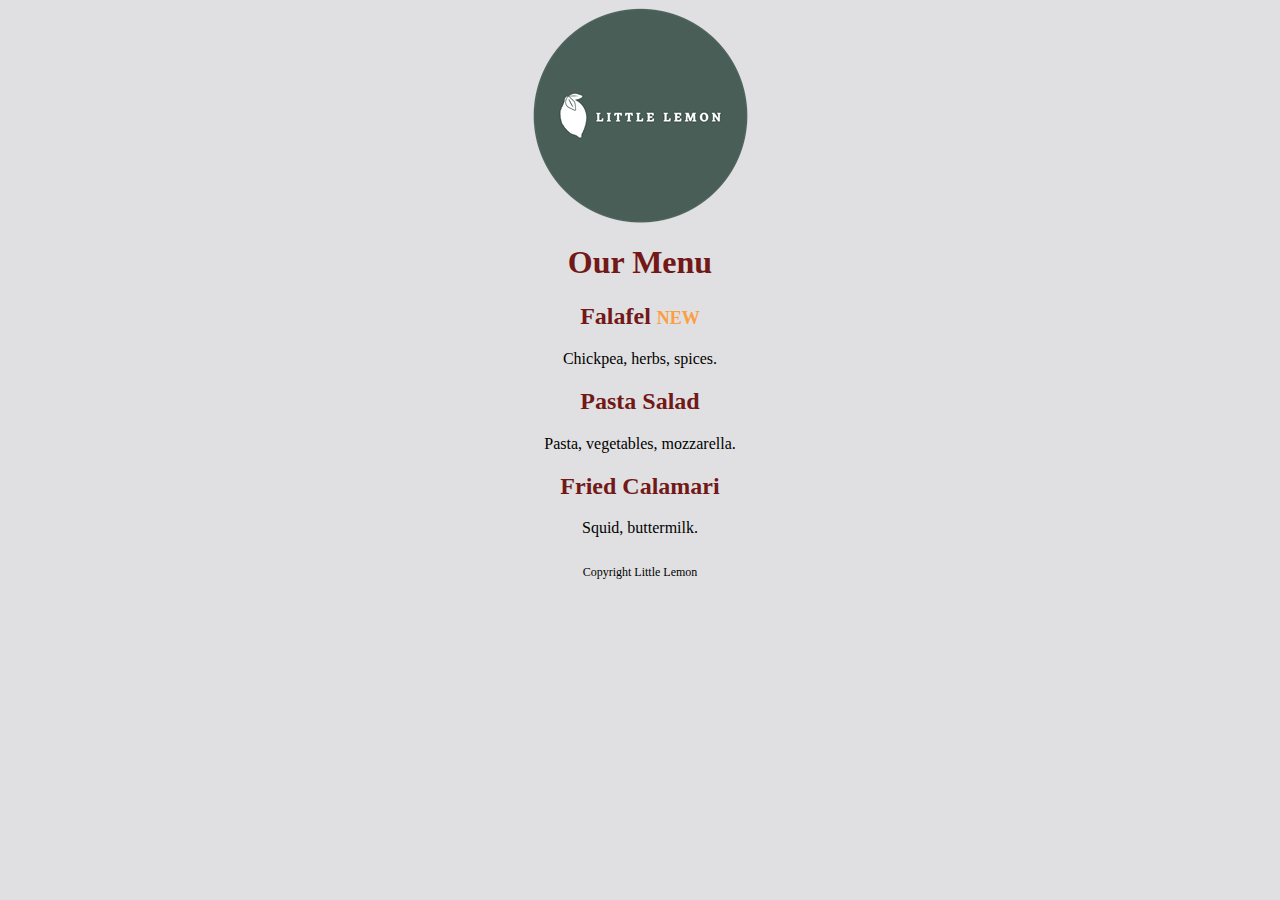
<file: course1_introduction_to_back_end_development/assignment2/index.html>
<!DOCTYPE html>
<html>
<head>
    <title>Little Lemon</title>
    <link rel="stylesheet" href="styles.css">
</head>
<body>
    <div>
        <img src="logo.png" id="logo">
    </div>
    <div class="center-text">
        <h1>Our Menu</h1>
        <h2>Falafel <span>NEW</span></h2>
        <p>Chickpea, herbs, spices.</p>
        <h2>Pasta Salad</h2>
        <p>Pasta, vegetables, mozzarella.</p>
        <h2>Fried Calamari</h2>
        <p>Squid, buttermilk.</p>
    </div>
    <div class="center-text">
        <p id="copyright">
            Copyright Little Lemon
        </p>
    </div>
</body>
</html>
</file>
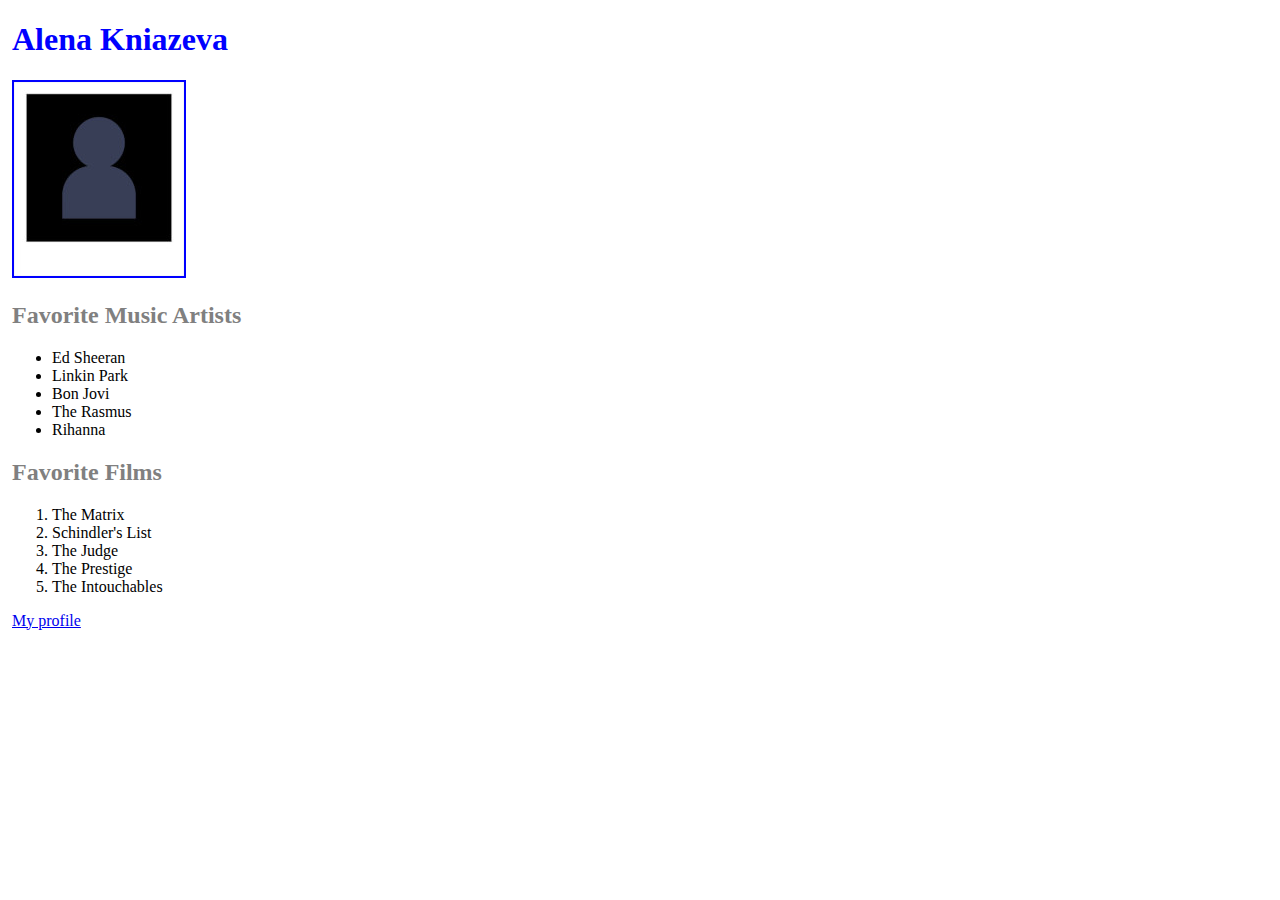
<file: course1_introduction_to_back_end_development/assignment3/index.html>
<!DOCTYPE html>
<html>
    <head>
        <title>Alena Kniazeva</title>
        <link rel="stylesheet" href="styles.css"/>
    </head>
    <body>
        <div>
            <h1>Alena Kniazeva</h1>
        </div>
        <div>
            <img src="photo.jpg" id="photo" alt="A photo">
        </div>
        <div>
            <h2>Favorite Music Artists</h2>
            <ul>
                <li>Ed Sheeran</li>
                <li>Linkin Park</li>
                <li>Bon Jovi</li>
                <li>The Rasmus</li>
                <li>Rihanna</li>
            </ul>
        </div>
        <div>
            <h2>Favorite Films</h2>
            <ol>
                <li>The Matrix</li>
                <li>Schindler's List</li>
                <li>The Judge</li>
                <li>The Prestige</li>
                <li>The Intouchables</li>
            </ol>
        </div>
        <div>
            <a href="https://www.meta.com/">My profile</a>
        </div>
    </body>
</html>
</file>
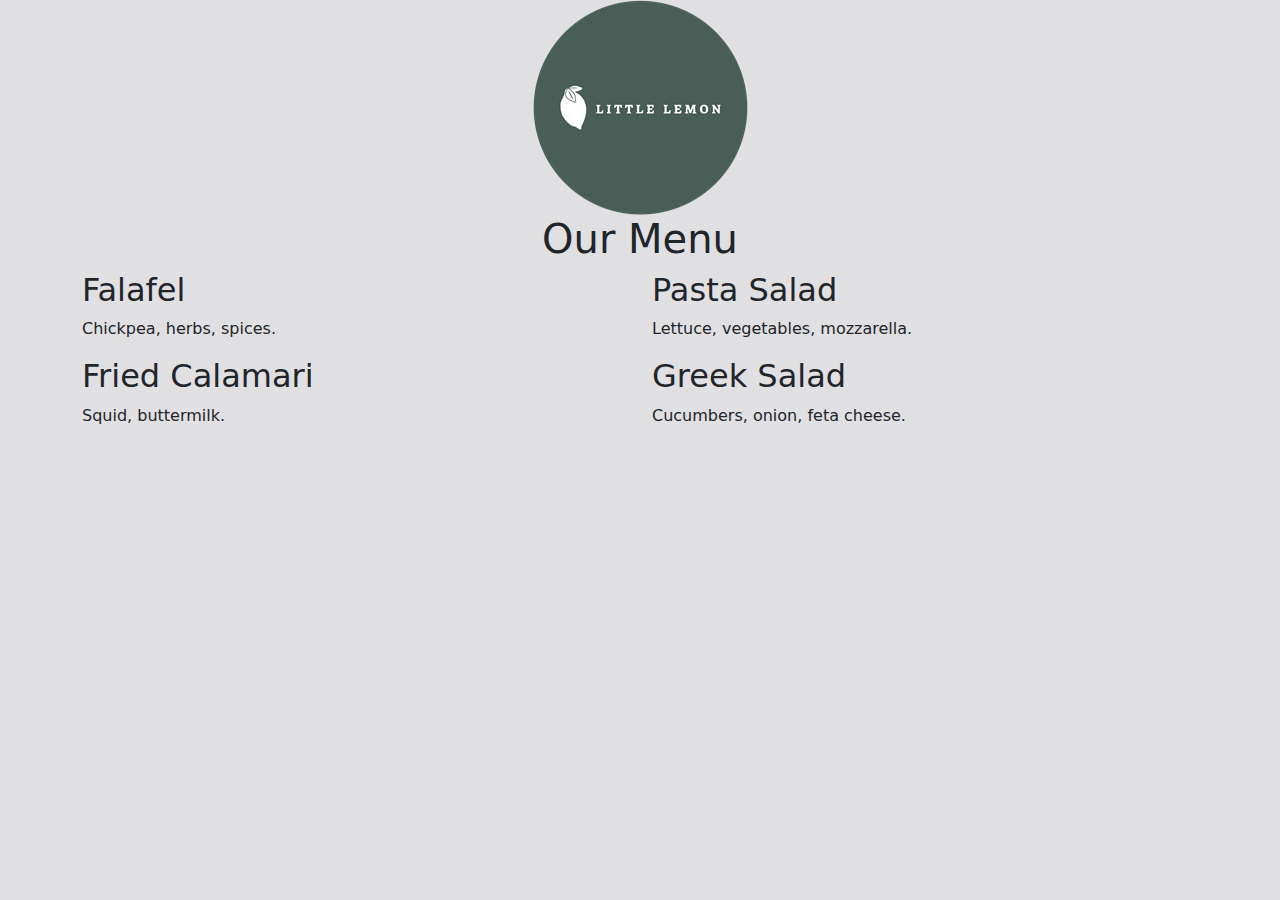
<file: course1_introduction_to_back_end_development/practice_lab_bootstrab/index.html>
<!DOCTYPE html>
<html>
<head>
    <title>Little Lemon</title>
    <link href="bootstrap.min.css" rel="stylesheet">
</head>
<body>
    <script src="bootstrap.bundle.min.js"></script>
    <body>
        <div class="container">
            <div class="row">
                <div class="col-12">
                    <div class="text-center">
                        <img src="logo.png" class="img-fluid">
                    </div>
                </div>
            </div>
            <div class="row">
                <div class="col-12">
                    <div class="text-center">
                        <h1>Our Menu</h1>
                    </div>
                </div>
            </div>
            <div class="row">
                <div class="col-12 col-lg-6">
                    <h2>Falafel</h2>
                    <p>Chickpea, herbs, spices.</p>
                    <h2>Fried Calamari</h2>
                    <p>Squid, buttermilk.</p>
                </div>
                <div class="col-12 col-lg-6">
                    <h2>Pasta Salad</h2>
                    <p>Lettuce, vegetables, mozzarella.</p>
                    <h2>Greek Salad</h2>
                    <p>Cucumbers, onion, feta cheese.</p>
            </div>
        </div>
        </body>
</body>
</html>
</file>
<file: course1_introduction_to_back_end_development/assignment2/styles.css>
body{
    background-color: #e0e0e2;
}
h1{
    color: #721817;
}
h2{
    color: #721817;
}
.center-text{
    text-align: center;
}
#logo{
    margin-left: auto;
    margin-right: auto;
    display: block;
}
h2 > span{
    color: #FA9F42;
    font-size: 0.75em;
}
#copyright{
    padding-top: 12px;
    font-size: 0.75em;
}
</file>
<file: course1_introduction_to_back_end_development/assignment3/styles.css>
#photo{
    border-color: blue;
    border-style: solid;
    border-width: 2px;
}

h1{
    color: blue;
}

h2{
    color: gray;
}

div{
    margin: 4px;
}
</file>
